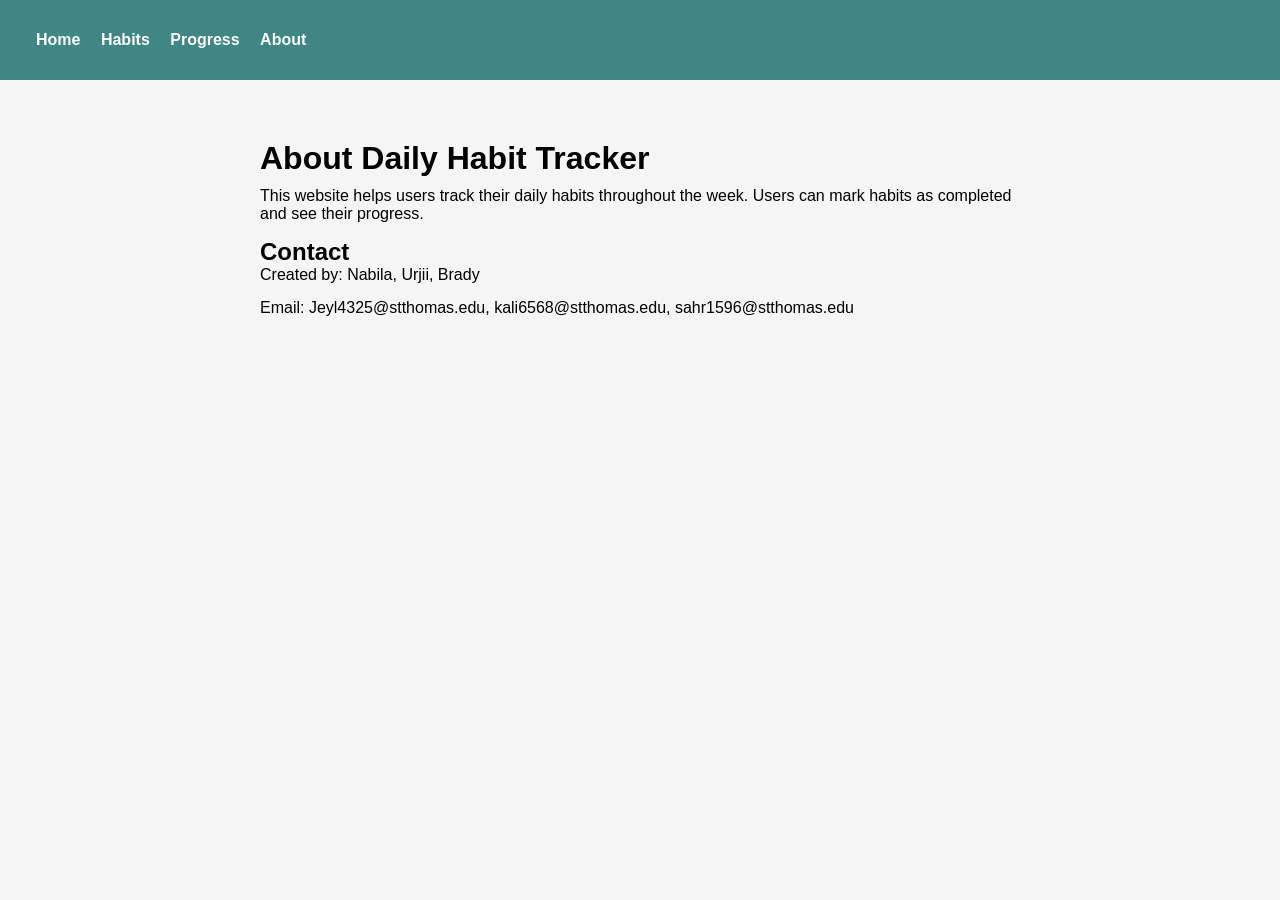
<file: about.html>
<!DOCTYPE html>
<html lang="en">
<head>
<meta charset="UTF-8">
<meta name="viewport" content="width=device-width, initial-scale=1.0">
<title>About</title>
<link rel="stylesheet" href="style.css">
</head>

<body>

<header>
  <nav>
    <a href="index.html">Home</a>
    <a href="index.html">Habits</a>
    <a href="index.html">Progress</a>
    <a href="about.html">About</a>
  </nav>
</header>

<div class="about-container">
  <h1>About Daily Habit Tracker</h1>

  <p>
    This website helps users track their daily habits throughout the week.
    Users can mark habits as completed and see their progress.
  </p>

  <h2>Contact</h2>
  <p>Created by: Nabila, Urjii, Brady</p>
  <p>Email: Jeyl4325@stthomas.edu, kali6568@stthomas.edu, sahr1596@stthomas.edu</p>
</div>

</body>
</html>
</file>
<file: style.css>
:root {
    --background: #f5f5f5;
    --text:black;
    --primary: rgb(63, 134, 133);
    --primary-text: #fff;
    --card-background: #fff;
    --border: rgb(198, 190, 190);
}

[data-theme="dark"] {
    --background: rgb(33, 33, 33);
    --text:white;
    --primary:  rgb(63, 134, 133);
    --primary-text: #fff;
    --card-background: rgb(51, 51, 51);
    --border: #444;
}

[data-theme="high-contrast"] {
    --background: black;
    --text: #fff;
    --primary: yellow;
    --primary-text: black;
    --card-background: black;
    --border: #fff;
}

* {
    box-sizing: border-box;
    margin: 0;
    padding: 0;
}

body {
    font-family: Arial, sans-serif;
    background-color: var(--background);
    color: var(--text);
    padding-bottom: 60px;
}

/* Header */
header {
    padding: 10px 20px;
    position: fixed;
    top: 0;
    left: 0;
    width: 100%;
    height: 80px;
    background: var(--primary);
    color: var(--primary-text);
    display: flex;
    align-items: center;
    justify-content: space-between;
    /*padding: 10px 20px;*/
    z-index: 100;
}

header h1 {
    font-size: 1.4rem;
}

header img {
    height: 55px;
    width: 55px;
    border-radius: 50%;
    object-fit: cover;
}

header nav a {
    color: var(--primary-text);
    text-decoration: none;
    margin-left: 16px;
    font-weight: bold;
}

header nav a:hover {
    text-decoration: underline;
}

/* Theme Toggle */
.theme {
   display: flex;
    align-items: center;
    gap: 10px;
    padding: 12px 20px;
    background: var(--card-background);
    border-bottom: 1px solid var(--border);
    margin-top: 65px;
}

.theme label {
    font-weight: bold;
    color: var(--text);
}

.theme select {
    padding: 4px 8px;
    border: 1px solid var(--border);
    border-radius: 4px;
    background: var(--card-background);
    color: var(--text);
    min-width: 140px;
}

/* Main Content */
main {
    padding: 20px;
    max-width: 900px;
    margin: 0 auto;
}

main section {
    margin-bottom: 30px;
}

main h2 {
    margin-bottom: 12px;
    color: var(--primary);
}

/* Data Management */
#data-management {
    display: flex;
    align-items: center;
    gap: 12px;
    padding: 10px 20px;
    background: var(--card-background);
    border-bottom: 1px solid var(--border);
}

#export-btn {
    background: var(--primary);
    color: var(--primary-text);
    border: none;
    padding: 8px 16px;
    border-radius: 4px;
    cursor: pointer;
    font-weight: bold;
}

#export-btn:hover {
    opacity: 0.85;
}

#data-management label {
    font-weight: bold;
    color: var(--text);
}

/* Table */
table {
    border-collapse: collapse;
    width: 100%;
}

td, th {
    border: 1px solid var(--border);
    padding: 10px;
    text-align: center;
    color: var(--text);
}

.track {
    cursor: pointer;
    background-color: var(--card-background);
}

.track.done {
    background-color: green;
    color: #fcfbfb;
}

/* Habit Library Cards */
#habit-library {
    display: flex;
    flex-wrap: wrap;
    gap: 12px;
}

#cardcontainer .card,
.card {
    position: relative;
    background: var(--card-background);
    border: 1px solid var(--border);
    border-radius: 8px;
    padding: 14px;
    min-width: 160px;
    cursor: pointer;
}

/* Add Habit Button */
#open-btn, #remove-btn {
    margin-top: 12px;
    background: var(--primary);
    color: var(--primary-text);
    border: none;
    padding: 8px 16px;
    border-radius: 4px;
    cursor: pointer;
    font-weight: bold;
}

#open-btn:hover, #remove-btn:hover {
    opacity: 0.85;
}

/* Modal */
#modal {
    position: fixed;
    inset: 0;
    background: rgba(0,0,0,0.5);
    display: flex;
    align-items: center;
    justify-content: center;
    z-index: 200;
}

#modal[hidden] {
    display: none;
}

.modal-content {
    background: var(--card-background);
    color: var(--text);
    padding: 24px;
    border-radius: 8px;
    width: 100%;
    max-width: 400px;
    display: flex;
    flex-direction: column;
    gap: 10px;
}

.modal-content h2 {
    margin-bottom: 8px;
}

.modal-content input {
    width: 100%;
    padding: 8px;
    border: 1px solid var(--border);
    border-radius: 4px;
    background: var(--card-background);
    color: var(--text);
}

.modal-content button {
    padding: 8px 16px;
    border: none;
    border-radius: 4px;
    cursor: pointer;
    font-weight: bold;
}

.modal-content button[type="submit"] {
    background: var(--primary);
    color: var(--primary-text);
}

.modal-content button[type="button"] {
    background: var(--border);
    color: var(--text);
}

/* Footer */
footer {
    position: fixed;
    left: 0;
    bottom: 0;
    width: 100%;
    background: var(--primary);
    color: var(--primary-text);
    text-align: center;
    padding: 10px;
    font-size: 0.9rem;
}
#username-container
{
    width:100%;
    height:100%;
    top:0;
    left:0;
    position:fixed;
    background-color: var(--primary);
    backdrop-filter: blur(5px);
    background-color: transparent;
    justify-content: center;
    align-items: center;
    padding: 20px;
    margin-top: 80px;  
    z-index:100;
}
 
#username-container[hidden] {
    display: none;
}
main section {
    background: var(--card-background);
    border: 1px solid var(--border);
    border-radius: 10px;
    padding: 20px;
    margin-bottom: 30px;
}
.grid-container
{
    display: grid;
   grid-template-columns: minmax(100px, 2fr) repeat(7, 1fr);
    gap: 10px;
    align-items: center;
    overflow-x: auto;  
}
.grid-header, .day-label
{
    font-weight: bold;
    text-align: center;
    background-color: var(--border);
    padding:8px;
    border-radius: 4px;
}
.habit-name
{
    font-weight: bold;
}
.habit-box
{
    height: 40px;
    width: 100%;
    background-color: var(--card-background); 
    border: 1px solid var(--border);
    border-radius: 6px;
    cursor: pointer;    
}
.habit-box.selected
{
    background-color: var(--primary);
    border-color: var(--primary);
}
.daily-tracker
{
   display: grid;
    grid-template-columns: repeat(4, 1fr);
    gap: 10px;
}
#weekly-progress-content {
    display: flex;
    gap: 20px;
    margin-top: 10px;
}

.progress-item {
    background: var(--background);
    padding: 12px 16px;
    border-radius: 8px;
    border: 1px solid var(--border);
    display: flex;
    justify-content: space-between;
    width: 200px;
}
.about-container {
  max-width: 800px;
  margin: 120px auto 40px auto;
  padding: 20px;
}
.about-container h1 {
  margin-bottom: 10px;
}
.about-container p {
  margin-bottom: 15px;
}
@media (max-width: 768px) {
    header {
        flex-direction: column;
        height: auto;
        padding: 12px;
        gap: 8px;
    }

    header nav {
        display: flex;
        flex-wrap: wrap;
        justify-content: center;
        gap: 10px;
    }

    .theme,
    #data-management {
        flex-direction: column;
        align-items: flex-start;
    }


main {
    padding: 30px 20px;
    max-width: 1100px;
    margin: 0 auto;
}
    }

    #habit-library {
        flex-direction: column;
    }

    .modal-content {
        width: 90%;
    }
    /* Weekly Progress */
    #weekly-progress-content {
    display: flex;
    gap: 20px;
    margin-top: 10px;
}

.progress-item {
    background: var(--background);
    padding: 12px 16px;
    border-radius: 8px;
    border: 1px solid var(--border);
    display: flex;
    justify-content: space-between;
    width: 200px;
}
.habit-row {
    display: contents;
}
</file>
